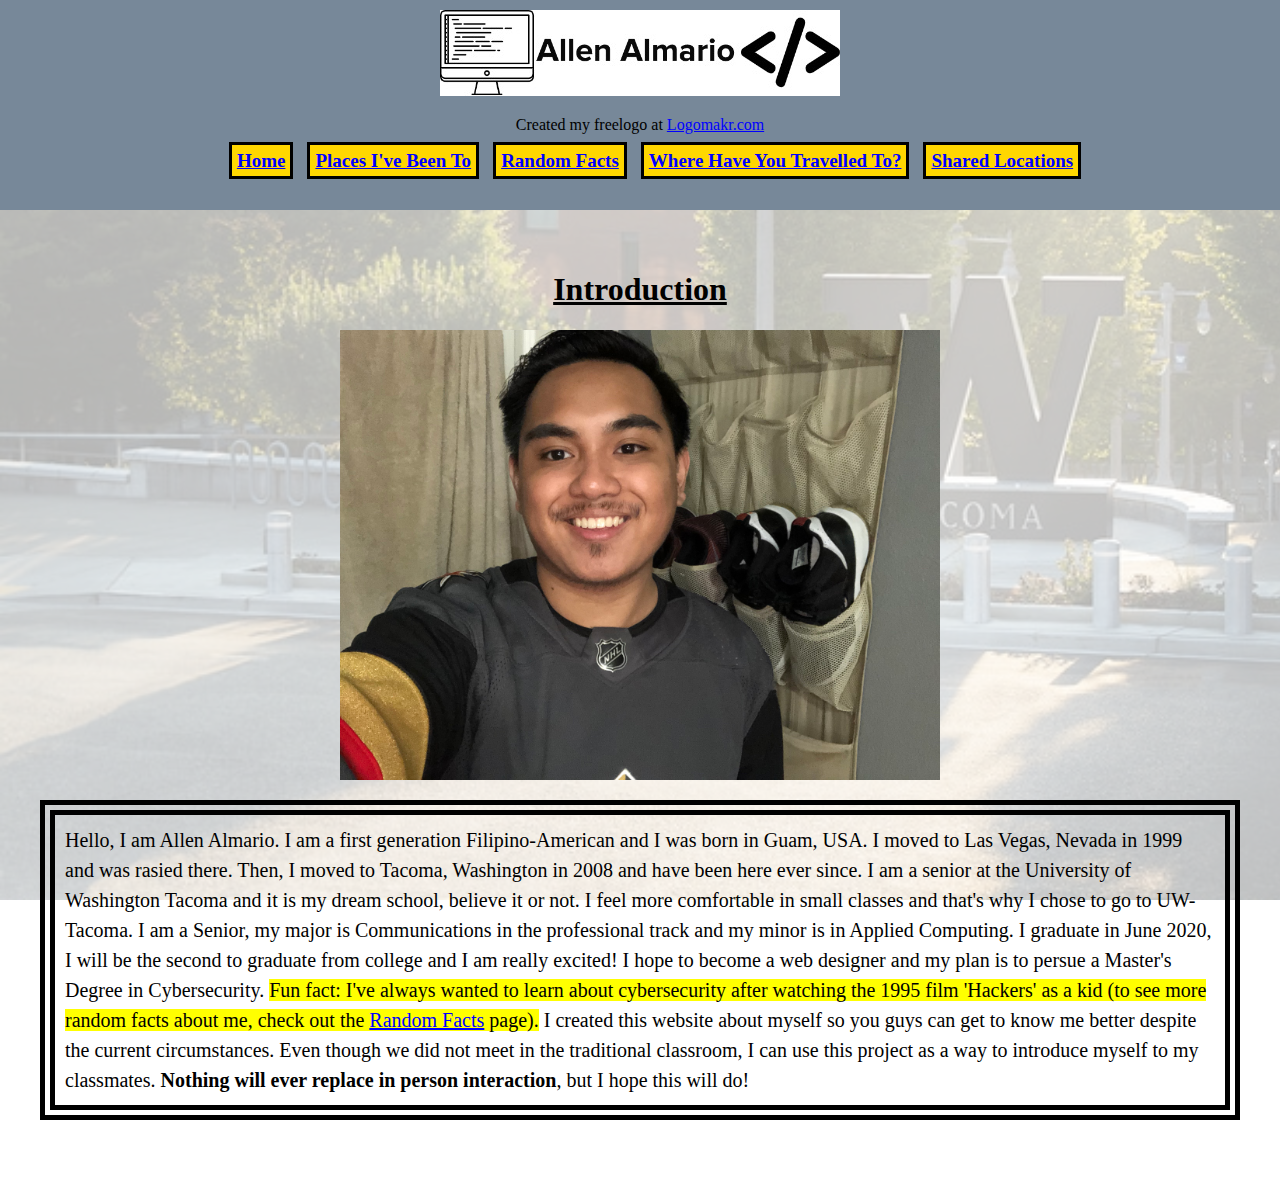
<file: public_html/index.html>
<!--HOME PAGE-->

<!DOCTYPE HTML>

<HTML class="home">
	<head>
		<title>Home</title>
		<link rel="stylesheet" type="text/css" href="css/styles.css"> <!--External CSS-->
	</head>

	<body>

		<div class="header">
		<img src="images/LogoMakr_9SL8Uq.jpeg" alt="My Logo">
		<p>Created my freelogo at <a href="https://logomakr.com/"
		target="_blank">Logomakr.com</a></p>
		<ul>
			<li><a href="index.html">Home</a></li>
			<li><a href="places.html">Places I've Been To</a></li>
			<li><a href="facts.html">Random Facts</a></li>
			<li><a href="where.html">Where Have You Travelled To?</a></li>
			<li><a href="shared_locations.php">Shared Locations</a></li>
		</ul>
		</div>

		<div id="container">
		<h1>Introduction</h1>
		<img src="images/selfie.jpg" alt="My Picture" width="600" height="450" id="selfie">
		<p id="intro_par">Hello, I am Allen Almario. I am a first generation Filipino-American and I was born in Guam, USA. I moved to Las Vegas, Nevada in 1999 and was rasied there. Then, I moved to Tacoma, Washington in 2008 and have been here ever since. I am a senior at the University of Washington Tacoma and it is my dream school, believe it or not. I feel more comfortable in small classes and that's why I chose to go to UW-Tacoma. I am a Senior, my major is Communications in the professional track and my minor is in Applied Computing. I graduate in June 2020, I will be the second to graduate from college and I am really excited! I hope to become a web designer and my plan is to persue a Master's Degree in Cybersecurity. <span id="fact">Fun fact: I've always wanted to learn about cybersecurity after watching the 1995 film 'Hackers' as a kid (to see more random facts about me, check out the <a href="facts.html">Random Facts</a> page).</span> I created this website about myself so you guys can get to know me better despite the current circumstances. Even though we did not meet in the traditional classroom, I can use this project as a way to introduce myself to my classmates. <span id="replace">Nothing will ever replace in person interaction</span>, but I hope this will do!</p>
		</div>

	</body>
</HTML>
</file>
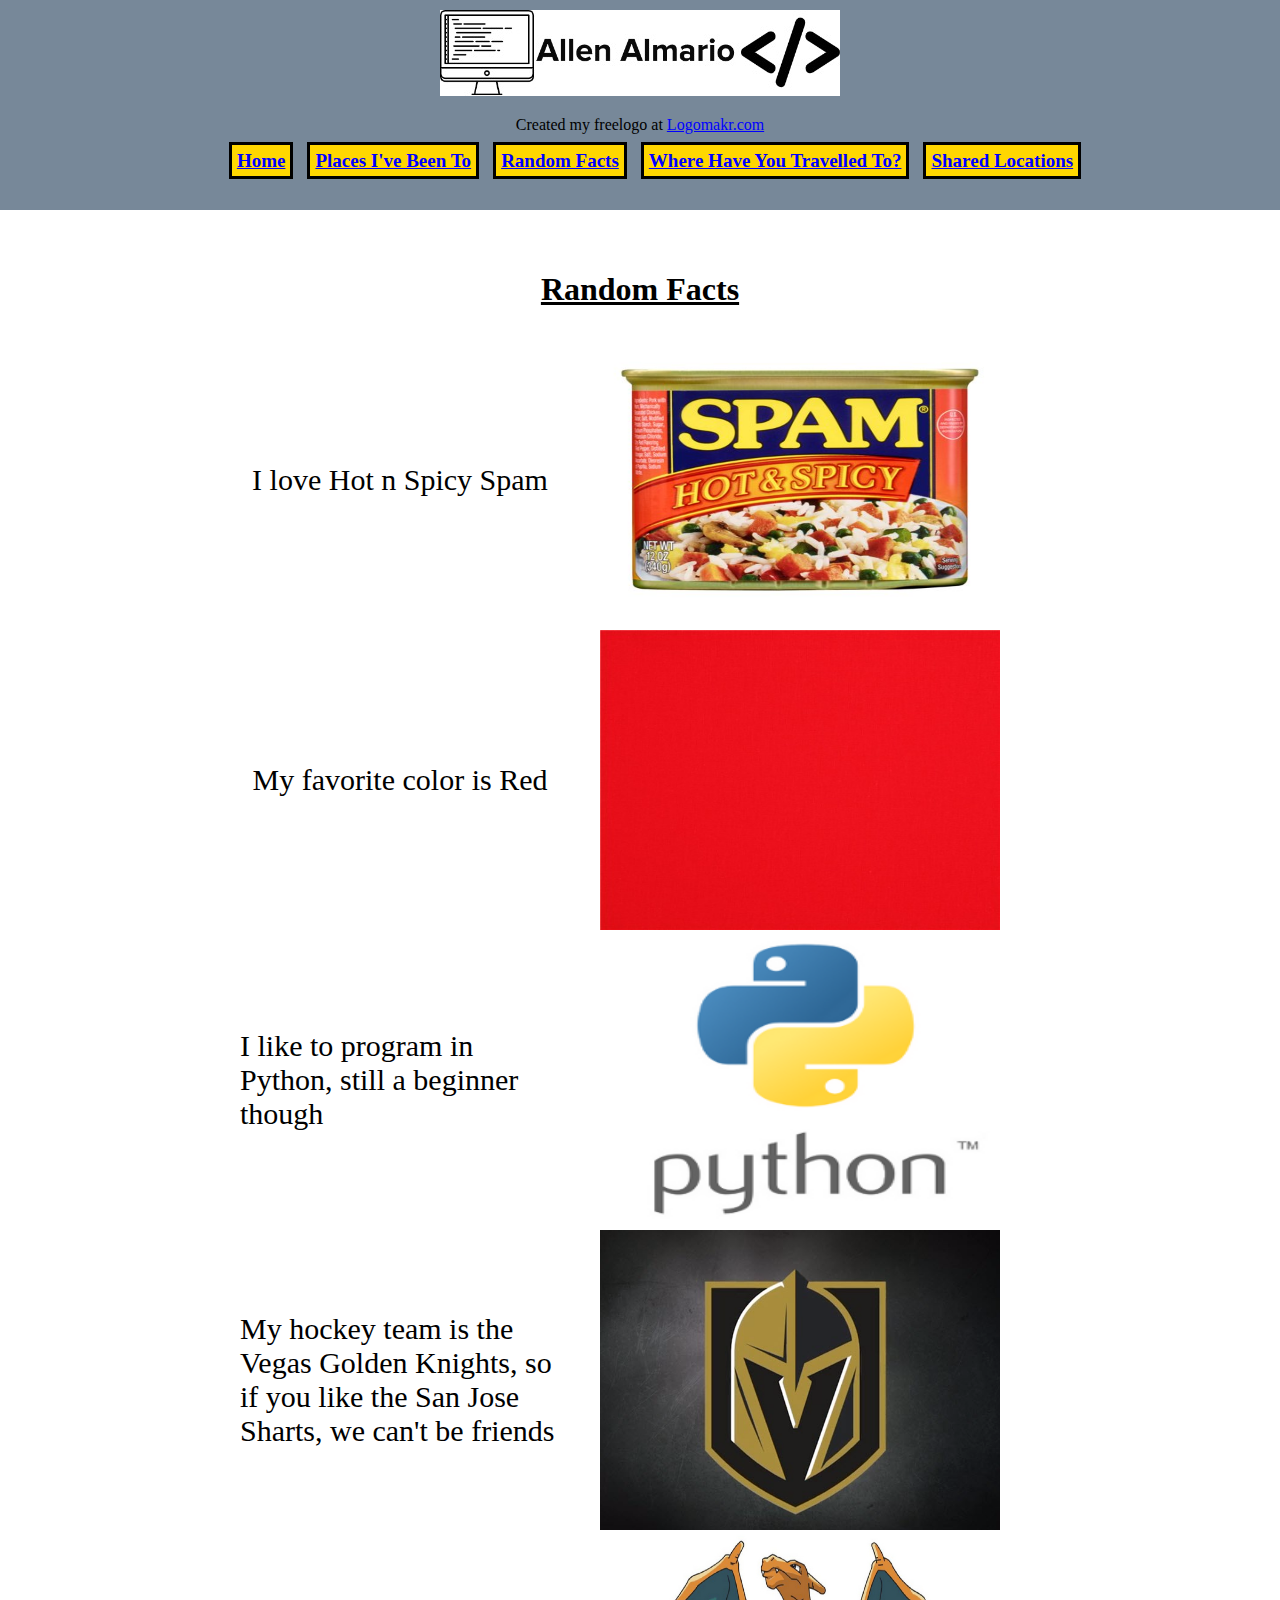
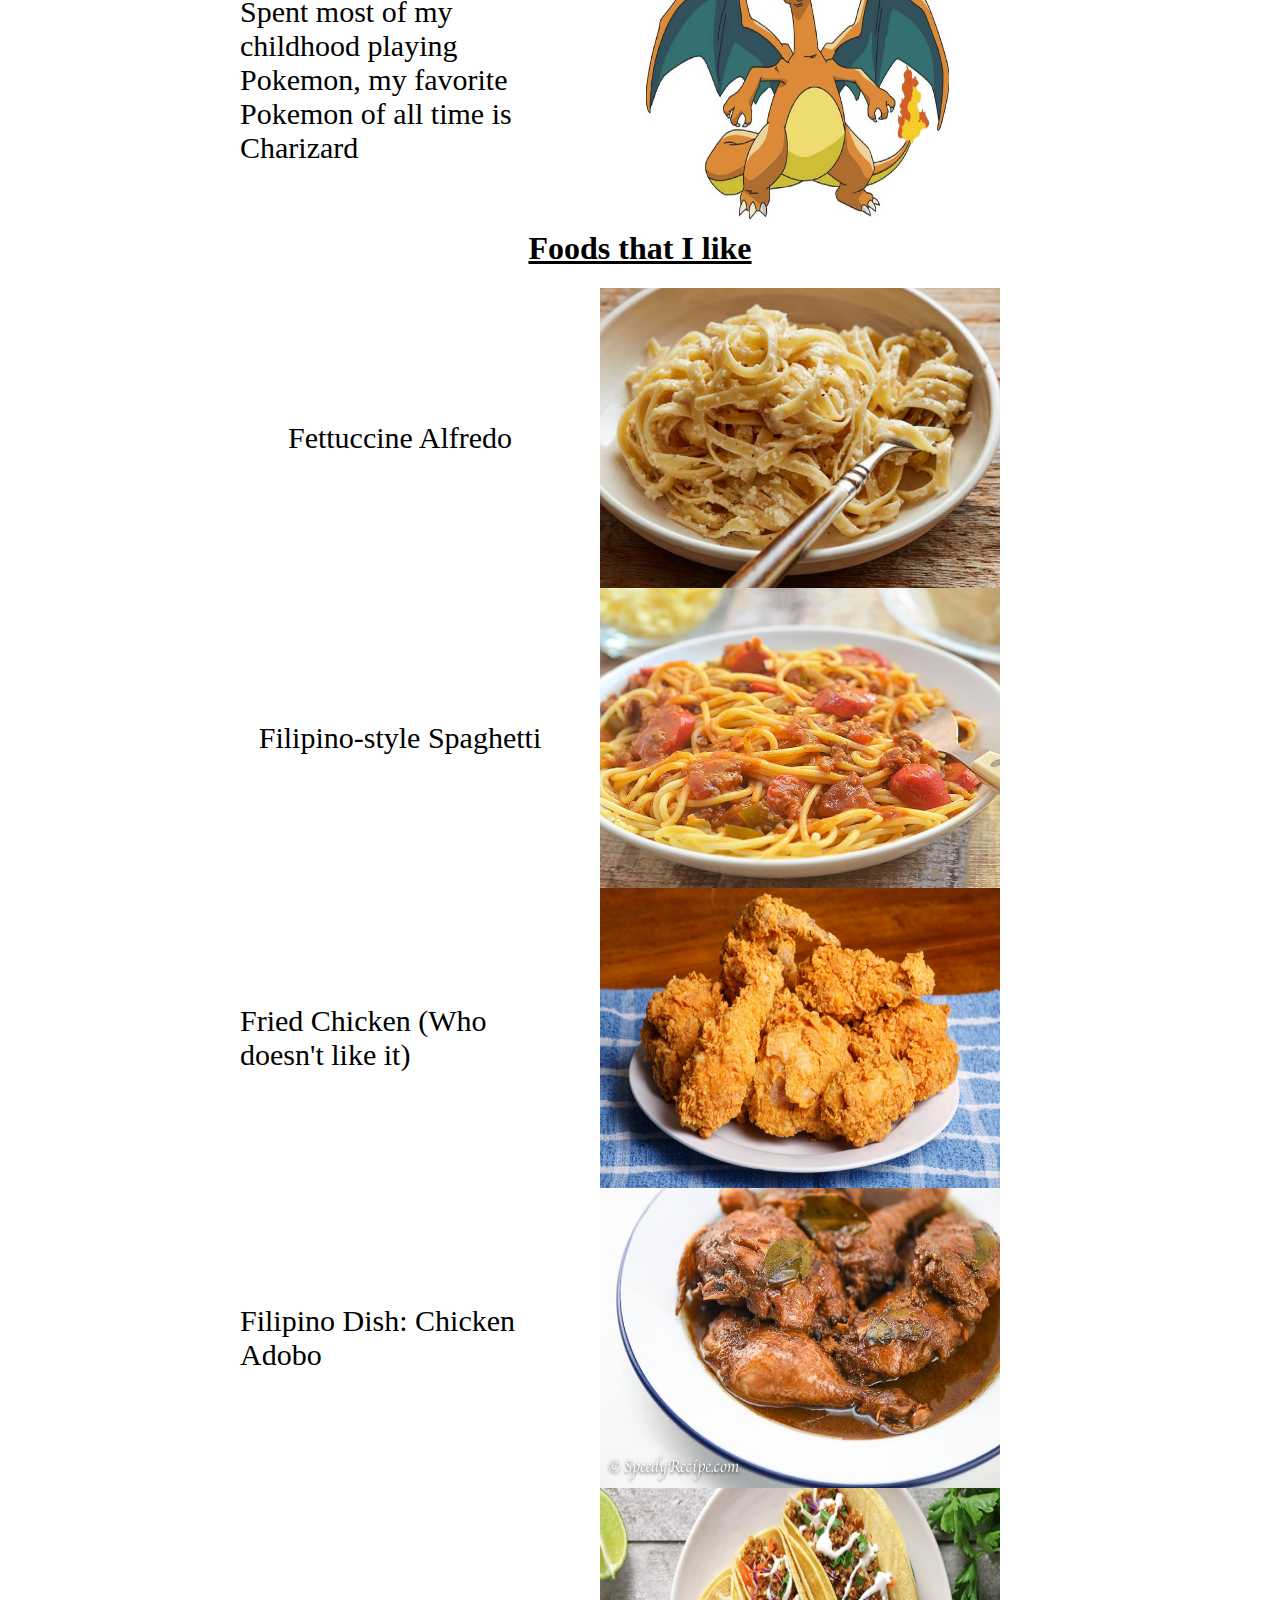
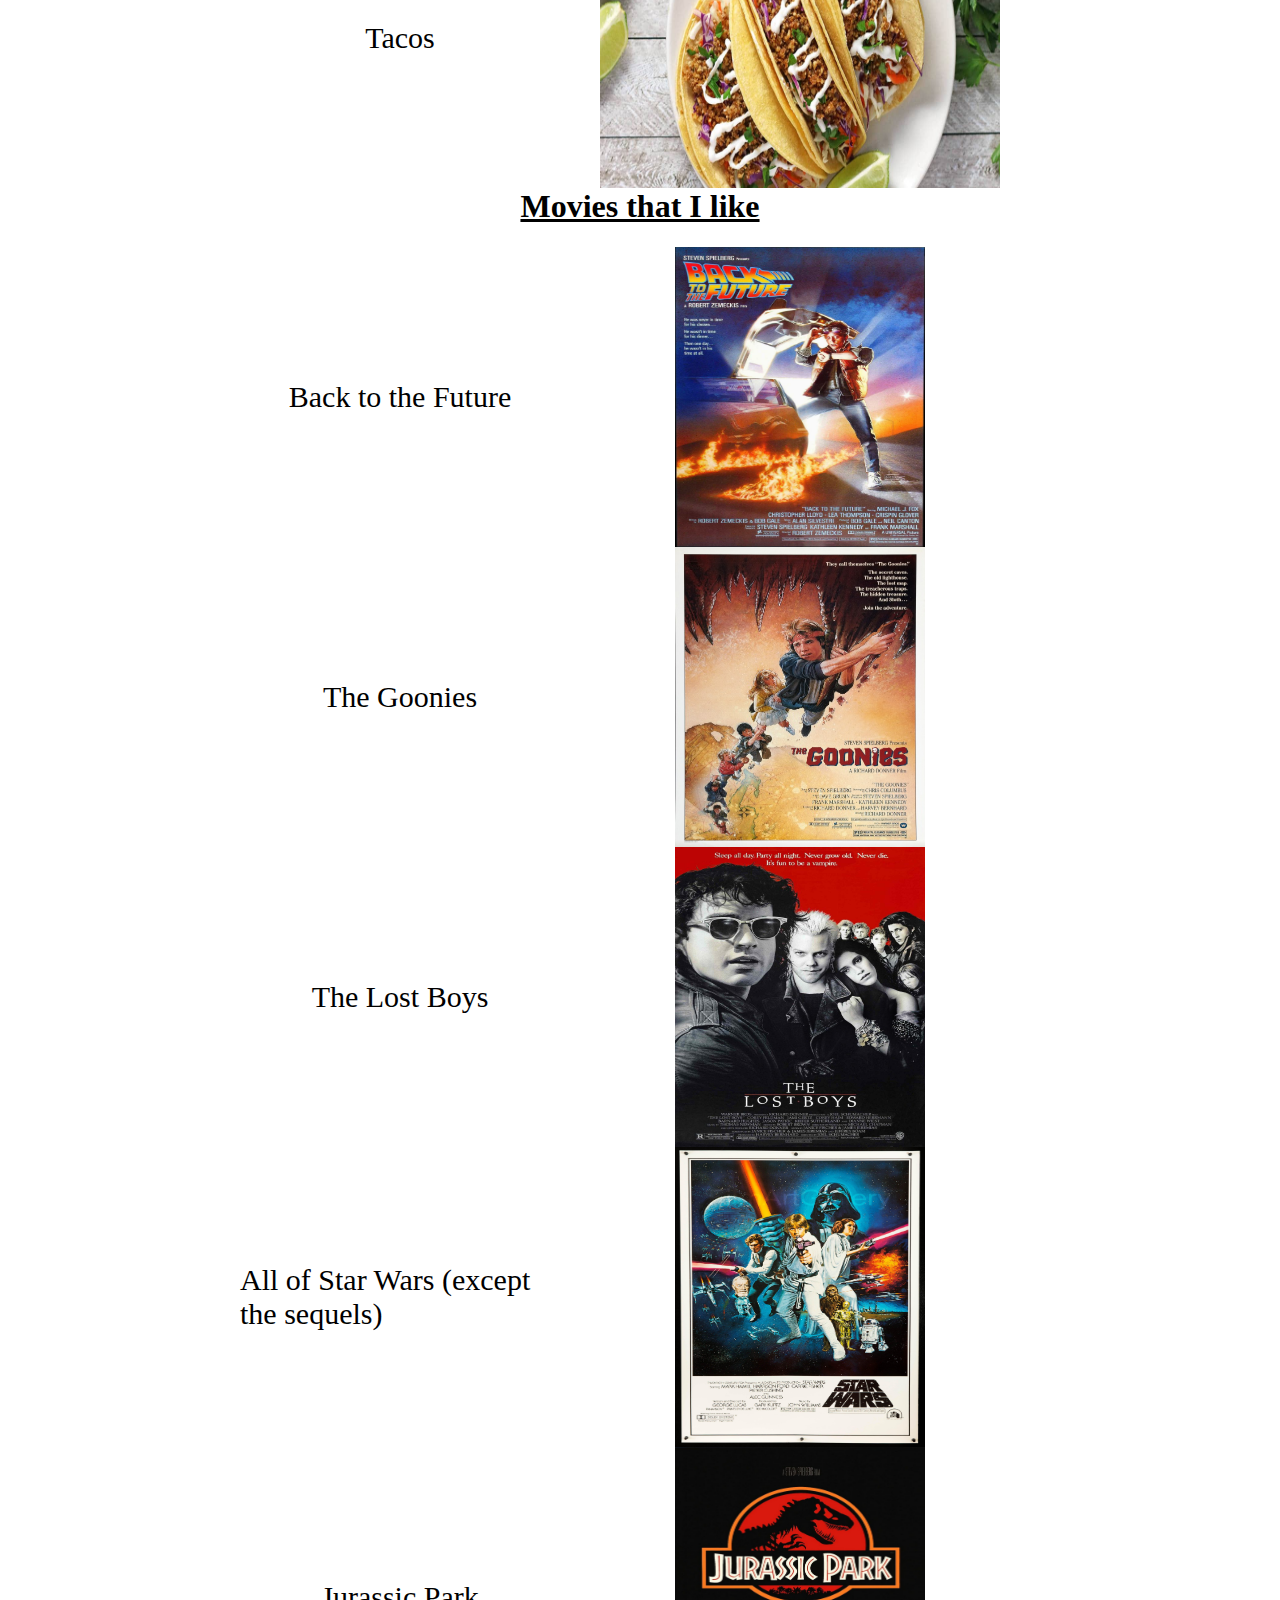
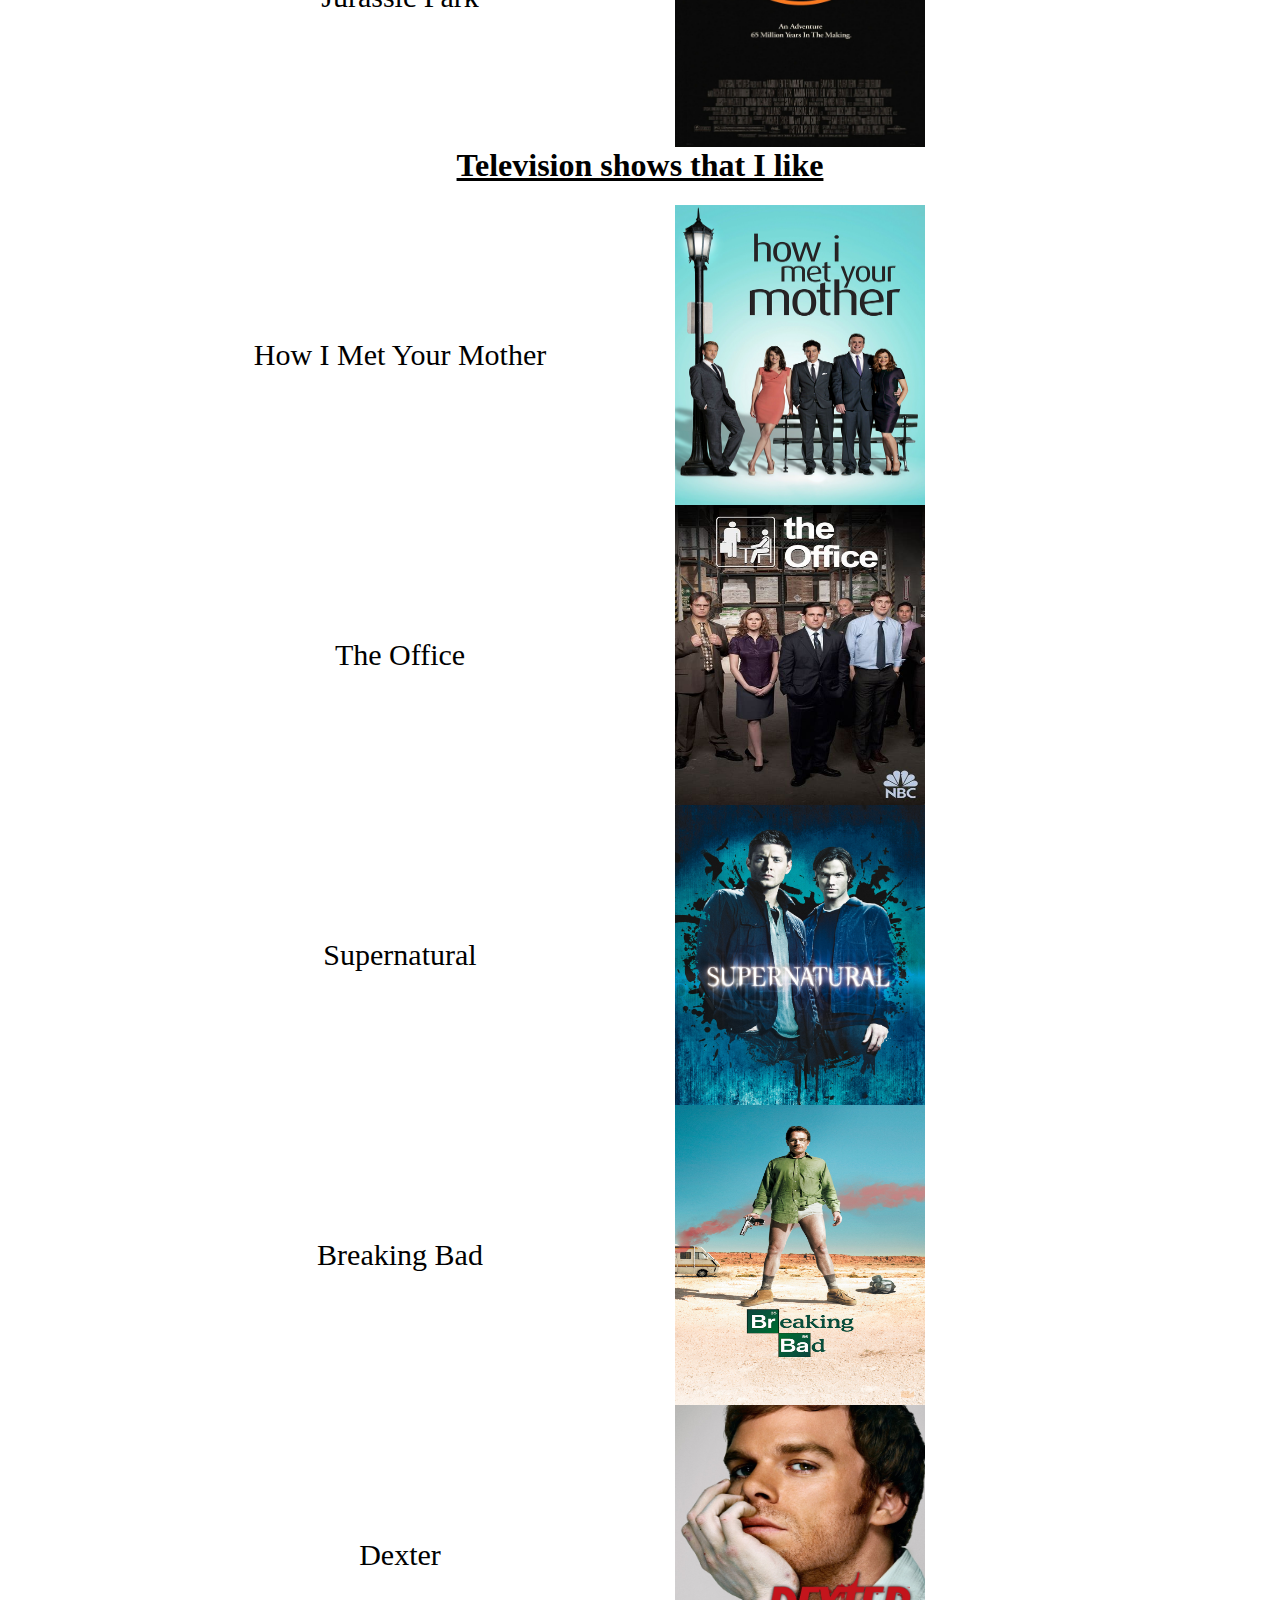
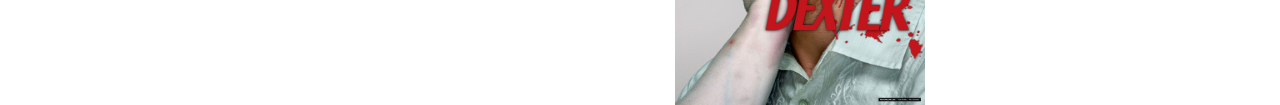
<file: public_html/facts.html>
<!--Random Facts page-->

<!DOCTYPE HTML>

<HTML class="facts">
	<head>
		<title>Random Facts</title>
		<link rel="stylesheet" type="text/css" href="css/styles.css"> <!--External CSS-->
	</head>

	<body>

		<div class="header">
		<img src="images/LogoMakr_9SL8Uq.jpeg" alt="My Logo">
		<p>Created my freelogo at <a href="https://logomakr.com/"
		target="_blank">Logomakr.com</a></p>
		<ul>
			<li><a href="index.html">Home</a></li>
			<li><a href="places.html">Places I've Been To</a></li>
			<li><a href="facts.html">Random Facts</a></li>
			<li><a href="where.html">Where Have You Travelled To?</a></li>
			<li><a href="shared_locations.php">Shared Locations</a></li>
		</ul>
		</div>

		<div id="container">
		<h1>Random Facts</h1>

		<div id="left">
		<p>I love Hot n Spicy Spam</p>
		</div>
		<div id="right">
		<img src="images/spam.jfif" alt="Spam" width="400" height="300">
		</div>

		<div id="left">
		<p>My favorite color is Red</p>
		</div>
		<div id="right">
		<img src="images/red.jpg" alt="Red" width="400" height="300">
		</div>

		<div id="left">
		<p>I like to program in Python, still a beginner though</p>
		</div>
		<div id="right">
		<img src="images/python.png" alt="Python" width="400" height="300">
		</div>

		<div id="left">
		<p>My hockey team is the Vegas Golden Knights, so if you like the San Jose Sharts, we can't be friends</p>
		</div>
		<div id="right">
		<img src="images/vgk.png" alt="Vegas Golden Knights" width="400" height="300">
		</div>

		<div id="left">
		<p>Spent most of my childhood playing Pokemon, my favorite Pokemon of all time is Charizard</p>
		</div>
		<div id="right">
		<img src="images/charizard.jfif" alt="Charizard" width="400" height="300">
		</div>

		<h1>Foods that I like</h1>

		<div id="left">
		<p>Fettuccine Alfredo</p>
		</div>
		<div id="right">
		<img src="images/alfredo.jpeg" alt="Alfredo" width="400" height="300">
		</div>

		<div id="left">
		<p>Filipino-style Spaghetti</p>
		</div>
		<div id="right">
		<img src="images/filipino_spaghetti.jpeg" alt="Filipino Spaghetti" width="400" height="300">
		</div>

		<div id="left">
		<p>Fried Chicken (Who doesn't like it)</p>
		</div>
		<div id="right">
		<img src="images/chicken.jpeg" alt="Fried Chicken" width="400" height="300">
		</div>

		<div id="left">
		<p>Filipino Dish: Chicken Adobo</p>
		</div>
		<div id="right">
		<img src="images/adobo.jpeg" alt="Chicken Adobo" width="400" height="300">
		</div>

		<div id="left">
		<p>Tacos</p>
		</div>
		<div id="right">
		<img src="images/taco.jpeg" alt="Tacos" width="400" height="300">
		</div>

		<h1>Movies that I like</h1>

		<div id="left">
		<p>Back to the Future</p>
		</div>
		<div id="right">
		<img src="images/bttf.jpeg" alt="Back to the Future" width="250" height="300">
		</div>

		<div id="left">
		<p>The Goonies</p>
		</div>
		<div id="right">
		<img src="images/goonies.jpeg" alt="The Goonies" width="250" height="300">
		</div>

		<div id="left">
		<p>The Lost Boys</p>
		</div>
		<div id="right">
		<img src="images/lost_boys.jpeg" alt="The Lost Boys" width="250" height="300">
		</div>

		<div id="left">
		<p>All of Star Wars (except the sequels)</p>
		</div>
		<div id="right">
		<img src="images/star_wars.jpeg" alt="Star Wars" width="250" height="300">
		</div>

		<div id="left">
		<p>Jurassic Park</p>
		</div>
		<div id="right">
		<img src="images/jurassic_park.jpeg" alt="Jurassic Park" width="250" height="300">
		</div>

		<h1>Television shows that I like</h1>

		<div id="left">
		<p>How I Met Your Mother</p>
		</div>
		<div id="right">
		<img src="images/himym.jpeg" alt="How I Met Your Mother" width="250" height="300">
		</div>

		<div id="left">
		<p>The Office</p>
		</div>
		<div id="right">
		<img src="images/office.jpeg" alt="The Office" width="250" height="300">
		</div>

		<div id="left">
		<p>Supernatural</p>
		</div>
		<div id="right">
		<img src="images/super.jpeg" alt="Supernatural" width="250" height="300">
		</div>

		<div id="left">
		<p>Breaking Bad</p>
		</div>
		<div id="right">
		<img src="images/breaking.jpeg" alt="Breaking Bad" width="250" height="300">
		</div>

		<div id="left">
		<p>Dexter</p>
		</div>
		<div id="right">
		<img src="images/dexter.jpeg" alt="Dexter" width="250" height="300">
		</div>

		</div>

	</body>
</HTML>
</file>
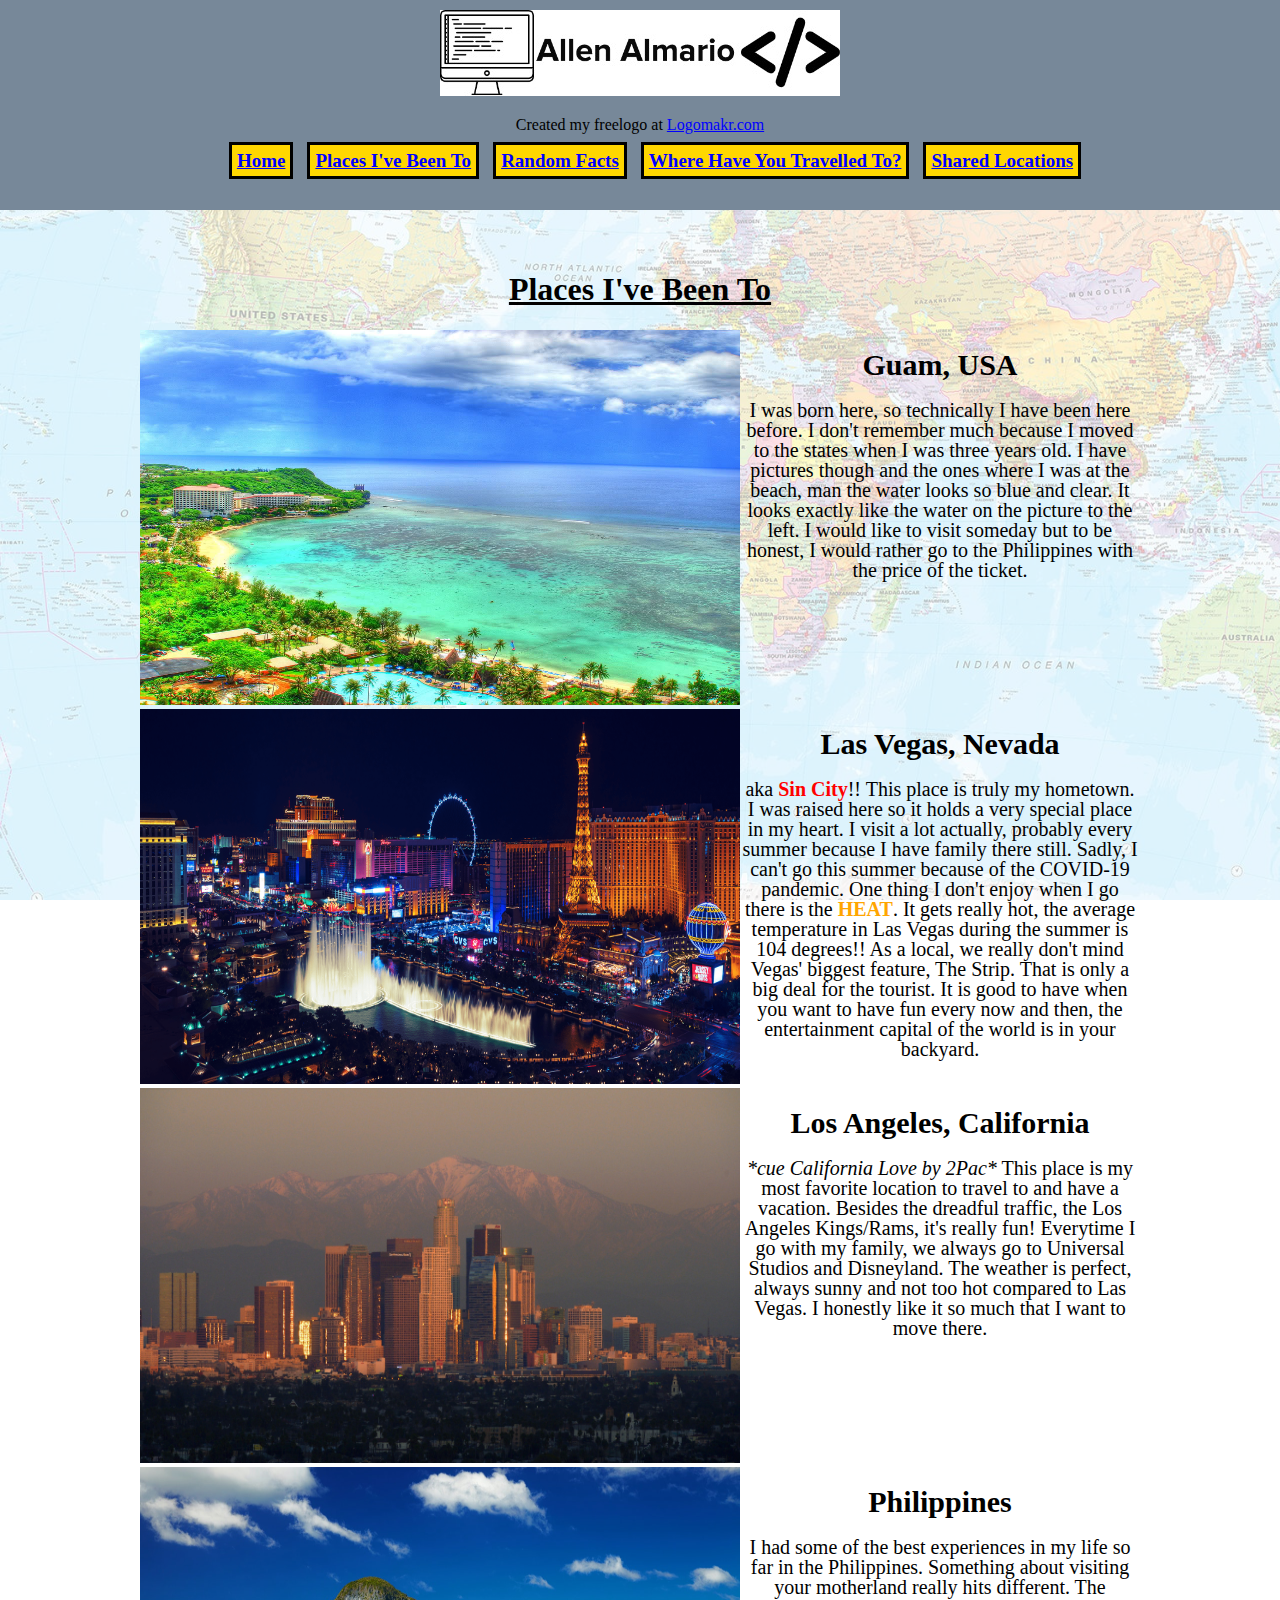
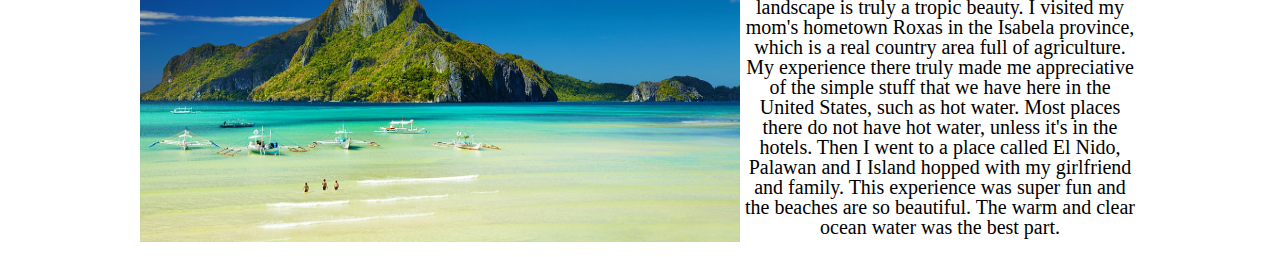
<file: public_html/places.html>
<!--Places I've Been To page-->

<!DOCTYPE HTML>

<HTML class="places">
	<head>
		<title>Places I've Been To</title>
		<link rel="stylesheet" type="text/css" href="css/styles.css"> <!--External CSS-->
	</head>

	<body>

		<div class="header">
		<img src="images/LogoMakr_9SL8Uq.jpeg" alt="My Logo">
		<p>Created my freelogo at <a href="https://logomakr.com/"
		target="_blank">Logomakr.com</a></p>
		<ul>
			<li><a href="index.html">Home</a></li>
			<li><a href="places.html">Places I've Been To</a></li>
			<li><a href="facts.html">Random Facts</a></li>
			<li><a href="where.html">Where Have You Travelled To?</a></li>
			<li><a href="shared_locations.php">Shared Locations</a></li>
		</ul>
		</div>

		<div id="container">
		<h1>Places I've Been To</h1>

		<div id="left">
		<img src="images/guam.jfif" alt="Guam" width="600px" height="375px">
		</div>
		<div id="right">
		<h2>Guam, USA</h2>
		<p>I was born here, so technically I have been here before. I don't remember much because I moved to the states when I was three years old. I have pictures though and the ones where I was at the beach, man the water looks so blue and clear. It looks exactly like the water on the picture to the left. I would like to visit someday but to be honest, I would rather go to the Philippines with the price of the ticket.</p>
		</div>

		<div id="left">
		<img src="images/las_vegas.png" alt="Las Vegas" width="600px" height="375px">
		</div>
		<div id="right">
		<h2>Las Vegas, Nevada</h2>
		<p>aka <span id="sin">Sin City</span>!! This place is truly my hometown. I was raised here so it holds a very special place in my heart. I visit a lot actually, probably every summer because I have family there still. Sadly, I can't go this summer because of the COVID-19 pandemic. One thing I don't enjoy when I go there is the <span id="hot">HEAT</span>. It gets really hot, the average temperature in Las Vegas during the summer is 104 degrees!! As a local, we really don't mind Vegas' biggest feature, The Strip. That is only a big deal for the tourist. It is good to have when you want to have fun every now and then, the entertainment capital of the world is in your backyard.</p>
		</div>

		<div id="left">
		<img src="images/los_angeles.jfif" alt="Los Angeles" width="600px" height="375px">
		</div>
		<div id="right">
		<h2>Los Angeles, California</h2>
		<p><span id="cali">*cue California Love by 2Pac*</span> This place is my most favorite location to travel to and have a vacation. Besides the dreadful traffic, the Los Angeles Kings/Rams, it's really fun! Everytime I go with my family, we always go to Universal Studios and Disneyland. The weather is perfect, always sunny and not too hot compared to Las Vegas. I honestly like it so much that I want to move there. </p>
		</div>

		<div id="left">
		<img src="images/philippines.jfif" alt="Philippines" width="600px" height="375px">
		</div>
		<div id="right">
		<h2>Philippines</h2>
		<p>I had some of the best experiences in my life so far in the Philippines. Something about visiting your motherland really hits different. The landscape is truly a tropic beauty. I visited my mom's hometown Roxas in the Isabela province, which is a real country area full of agriculture. My experience there truly made me appreciative of the simple stuff that we have here in the United States, such as hot water. Most places there do not have hot water, unless it's in the hotels.  Then I went to a place called El Nido, Palawan and I Island hopped with my girlfriend and family. This experience was super fun and the beaches are so beautiful. The warm and clear ocean water was the best part.</p>
		</div>

		</div>

	</body>
</HTML>
</file>
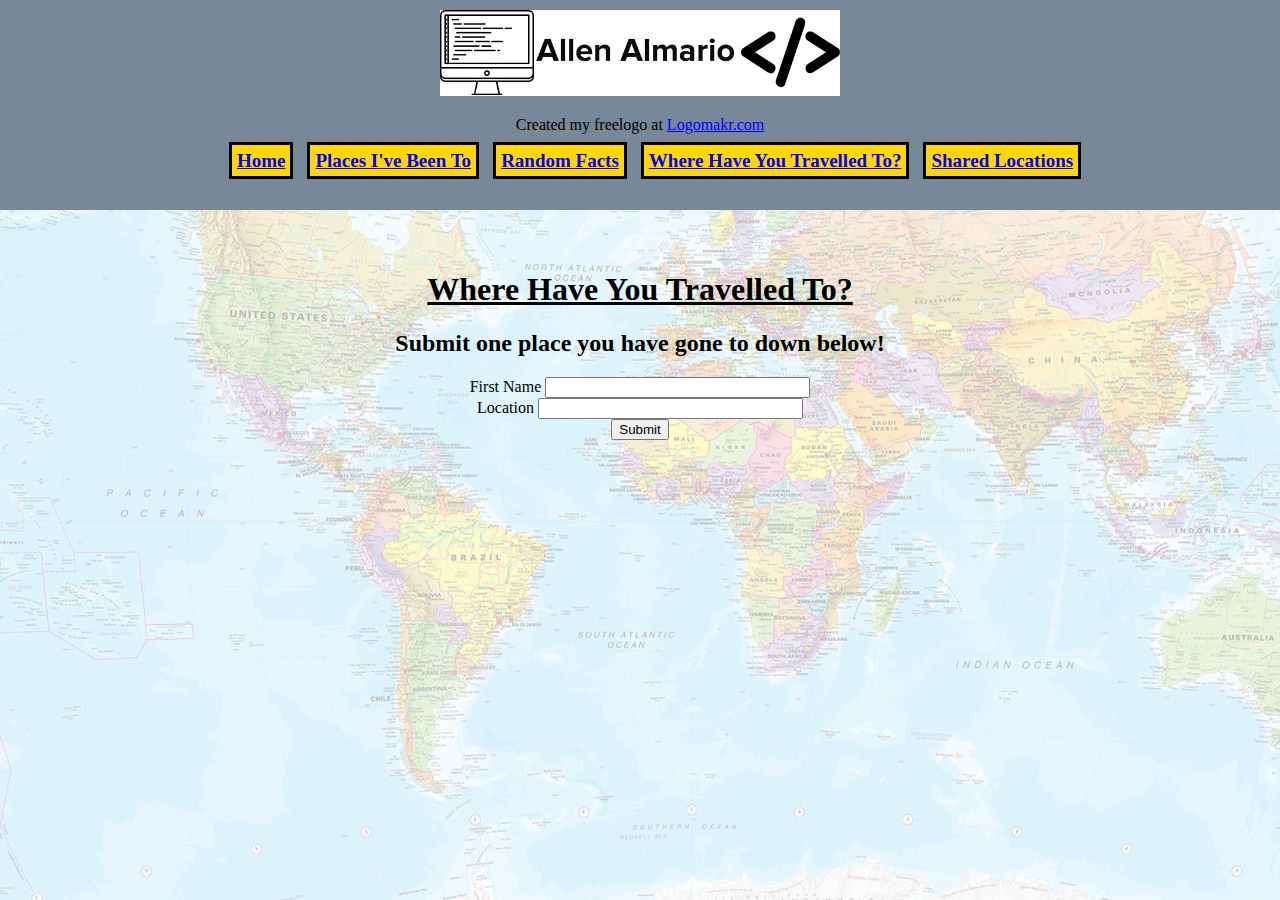
<file: public_html/where.html>
<!--Where Have You Travelled To Page-->

<!DOCTYPE HTML>

<HTML class="where">
	<head>
		<title>Where Have You Travelled To</title>
		<link rel="stylesheet" type="text/css" href="css/styles.css"> <!--External CSS-->
	</head>

	<body>

		<div class="header">
		<img src="images/LogoMakr_9SL8Uq.jpeg" alt="My Logo">
		<p>Created my freelogo at <a href="https://logomakr.com/"
		target="_blank">Logomakr.com</a></p>
		<ul>
			<li><a href="index.html">Home</a></li>
			<li><a href="places.html">Places I've Been To</a></li>
			<li><a href="facts.html">Random Facts</a></li>
			<li><a class="active" href="where.html">Where Have You Travelled To?</a></li>
			<li><a href="shared_locations.php">Shared Locations</a></li>
		</ul>
		</div>

		<div id="container">
		<h1>Where Have You Travelled To?</h1>
		<h2>Submit one place you have gone to down below!</h2>
		<form action="submitted.php" method="post">
			<label>First Name <input type="text" name="first_name" size="30" maxlength="50"></label><br />
			<label>Location <input type="text" name="location" size="30" maxlength="50"></label><br />
			<input type="submit" value="Submit" />
		</form>
		</div>

	</body>
</html>
</file>
<file: public_html/css/styles.css>
/* CSS rules for the whole website */

body {
	width: auto;
	margin: auto;
}

h1 {
	text-decoration: underline;
	text-align: center;
}

/* puts padding for the content of the webpages */
#container {
	padding: 40px;
}

/* CSS for header */
.header {
	height: 200px;
	width: 100%;
	background-color: #778899;
	text-align: center;
	padding-top: 10px;
}
.header li {
  display: inline; /* makes navigation */
  margin-right: 10px;
  font-size: 19px;
  font-weight: bold;
  border-style: solid;
  padding: 5px;
  background-color: gold;
}

/* CSS for links */
a:link {
	color: blue;
}
a:visited {
	color: purple;
}
a:hover {
	color: #32CD32
}
a:active {
	color: red;
}

/* CSS for Home page */

.home #container {
	background-attachment: fixed;
	background-image: url("../images/uw_tacoma.jfif");
	display: block;
	position: absolute;
	background-color: hsla(0, 0%, 100%, 0.70); /* color, opacity */
	background-blend-mode: overlay; /* opacity on the background image only */
	background-repeat: no-repeat;
	background-size: cover; /* Resize the background image to cover the entire container */
}
#selfie, #intro_par { /*Center selfie and box that houses intro paragraph */
	display: block;
	margin-left: auto;
	margin-right: auto;
}

#intro_par {
	border-style: double;
	border-width: 15px;
	padding: 10px;
	font-size: 20px;
	line-height: 30px;
}
#replace {
	font-weight: bold;
}
#fact {
	background-color: yellow;
}

/* CSS for Place I've Been To page */
.places {
	background-attachment: fixed;
	background-image: url("../images/world_map.jfif");
	display: block;
	/* position: absolute; this causes the places page not to be flush with the page */
	background-color: hsla(0, 0%, 100%, 0.70); /* color, opacity */
	background-blend-mode: overlay; /* opacity on the background image only */
	background-repeat: no-repeat;
	background-size: cover; /* Resize the background image to cover the entire container */
}
.places #container { /* Two Columns */
	width: 1000px;
	height: 1000px;
	margin-left: auto;
	margin-right: auto;
}
.places #container #left {
	width: 60%;
	float: left;
}
.places #container #right {
	width: 40%;
	float: right;
	text-align: center;
	font-size: 20px;
	line-height: 20px;
} /* Two Columns */
#sin {
	color: red;
	font-weight: bold;
}
#hot {
	color: orange;
	font-weight: bold;
}
#cali {
	font-style: italic;
}

/* CSS for Random Facts page */
.facts #container { /* Two Columns */
	width: 800px;
	height: 600px;
	margin-left: auto;
	margin-right: auto;
}
.facts #container #left {
	width: 40%;
	float: left;
	font-size: 30px;
	height: 10em;
	display: flex;
	align-items: center;
	justify-content: center;
}
.facts #container #right {
	width: 60%;
	float: right;
	display: flex;
	align-items: center;
	justify-content: center;
} /* Two Columns */

/* Where Have You Travelled To Page */

.where {
	background-attachment: fixed;
	background-image: url("../images/world_map.jfif");
	display: block;
	/* position: absolute; this causes the places page not to be flush with the page */
	background-color: hsla(0, 0%, 100%, 0.70); /* color, opacity */
	background-blend-mode: overlay; /* opacity on the background image only */
	background-repeat: no-repeat;
	background-size: cover; /* Resize the background image to cover the entire container */
}
.where #container {
	margin: auto;
	text-align: center;
	width: 500px;
}

/*Submitted PHP */

.submitted {
	background-attachment: fixed;
	background-image: url("../images/world_map.jfif");
	display: block;
	/* position: absolute; this causes the places page not to be flush with the page */
	background-color: hsla(0, 0%, 100%, 0.70); /* color, opacity */
	background-blend-mode: overlay; /* opacity on the background image only */
	background-repeat: no-repeat;
	background-size: cover; /* Resize the background image to cover the entire container */
}
.submitted #container {
	text-align: center;
	font-size: 30px;
}

/* Shared Locations Page */

.shared table {
	width: 400px;
	margin-left: auto;
	margin-right: auto;
}
.shared td {
	padding: 10px;
	text-align: center;
}

.shared table, th, td {
	border: 2px solid black;
}

.shared {
	background-attachment: fixed;
	background-image: url("../images/uw_tacoma.jfif");
	display: block;
	/* position: absolute; this causes the places page not to be flush with the page */
	background-color: hsla(0, 0%, 100%, 0.70); /* color, opacity */
	background-blend-mode: overlay; /* opacity on the background image only */
	background-repeat: no-repeat;
	background-size: cover; /* Resize the background image to cover the entire container */
}
</file>
